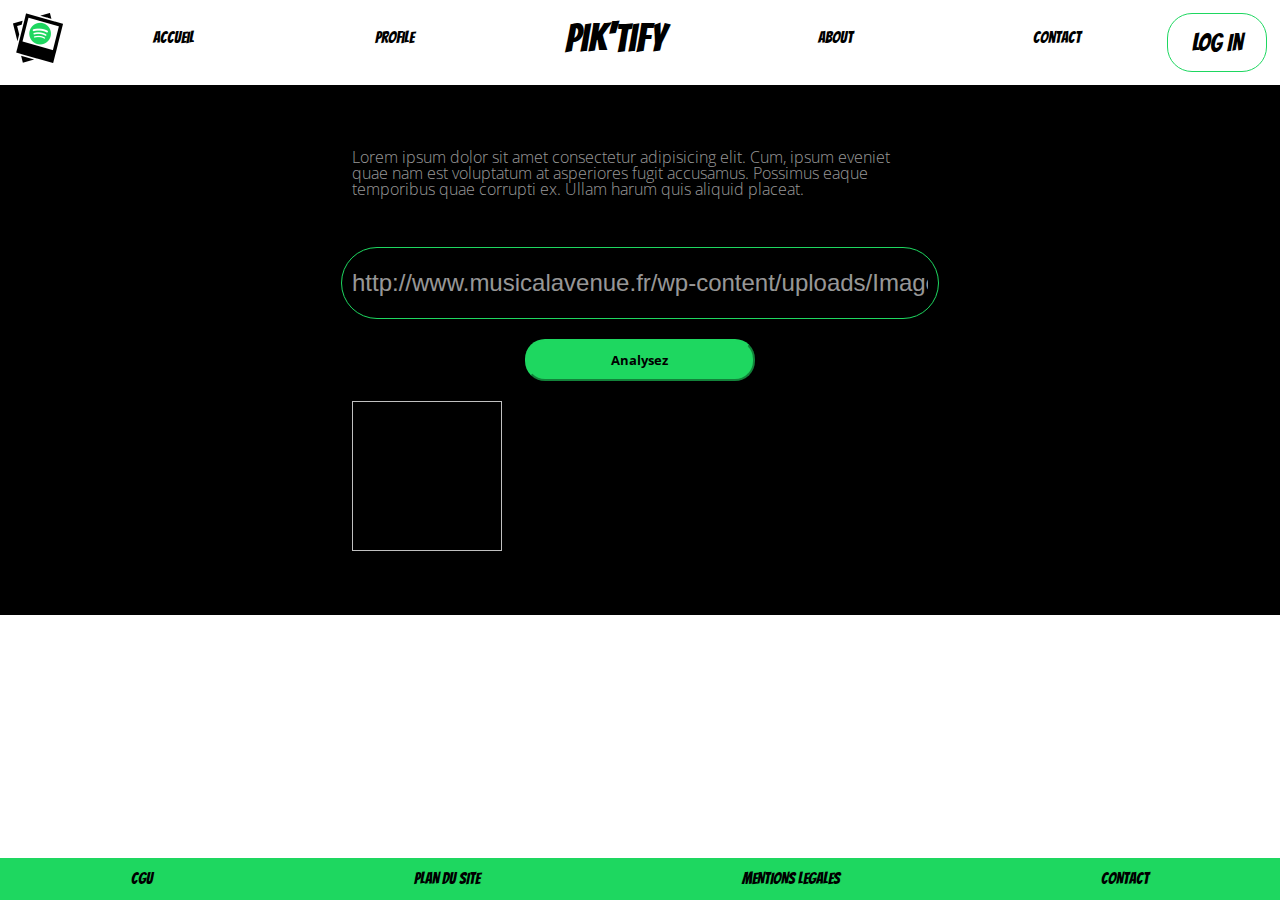
<file: pik_tify/index.html>
<!DOCTYPE html>
<html lang="fr">

<head>
	<meta charset="UTF-8">
	<meta name="viewport" content="width=device-width, initial-scale=1.0">
	<meta http-equiv="X-UA-Compatible" content="ie=edge">
	<title>Pik'tify - la musique par les images</title>
	<link rel="stylesheet" href="inc/css/normalize.css">
	<link rel="stylesheet" href="inc/css/style.css">
	<link rel="shortcut icon" href="inc/img/logo_piktify.png" sizes="32x32">
	<link href="https://fonts.googleapis.com/css?family=Bangers|Open+Sans:300,400,700" rel="stylesheet">
	<script src="http://ajax.googleapis.com/ajax/libs/jquery/1.9.0/jquery.min.js"></script>
</head>

<body>
	<header>
		<figure>
			<img src="inc/img/logo_piktify.png" alt="logo pik'tify">
		</figure>
		<nav class="main_nav">
			<ul>
				<li>
					<a href="index.html">Accueil</a>
				</li>
				<li>
					<a href="profile.html">Profile</a>
				</li>
				<li>
					<a href="index.html" class="title_header">Pik'tify</a>
				</li>
				<li>
					<a href="about.html">About</a>
				</li>
				<li>
					<a href="contact.html">Contact</a>
				</li>
			</ul>
		</nav>
		<button class="login_btn"><a href="login.html">LOG IN</a></button>
		
	</header>
	<main>
		<p class="intro">Lorem ipsum dolor sit amet consectetur adipisicing elit. Cum, ipsum eveniet quae nam est voluptatum at asperiores fugit
			accusamus. Possimus eaque temporibus quae corrupti ex. Ullam harum quis aliquid placeat.</p>
		<div class="drag_drop">Glisser ici votre image</div>
		<p class="ou">ou</p>
		<input type="text" class="upload_url" id="inputImage" placeholder="Entrez l'url de l'image" value="http://www.musicalavenue.fr/wp-content/uploads/Image-a-la-une_Amy-Winehouse-900x444.jpg">
		<button class="submit_btn" onclick="celebritiesButtonClick()">Analysez</button>
		<section class="results">
			<img id="sourceImage" />
			<textarea id="responseTextArea"></textarea>
			<span id="captionSpan"></span>
		</section>

	</main>
	<footer>
		<ul>
			<li>
				<a href="#">CGU</a>
			</li>
			<li>
				<a href="#">PLAN DU SITE</a>
			</li>
			<li>
				<a href="#">MENTIONS LEGALES</a>
			</li>
			<li>
				<a href="#">CONTACT</a>
			</li>
		</ul>
	</footer>
	<script src="inc/js/common.js"></script>
	<script src="inc/js/app.js"></script>
</body>

</html>
</file>
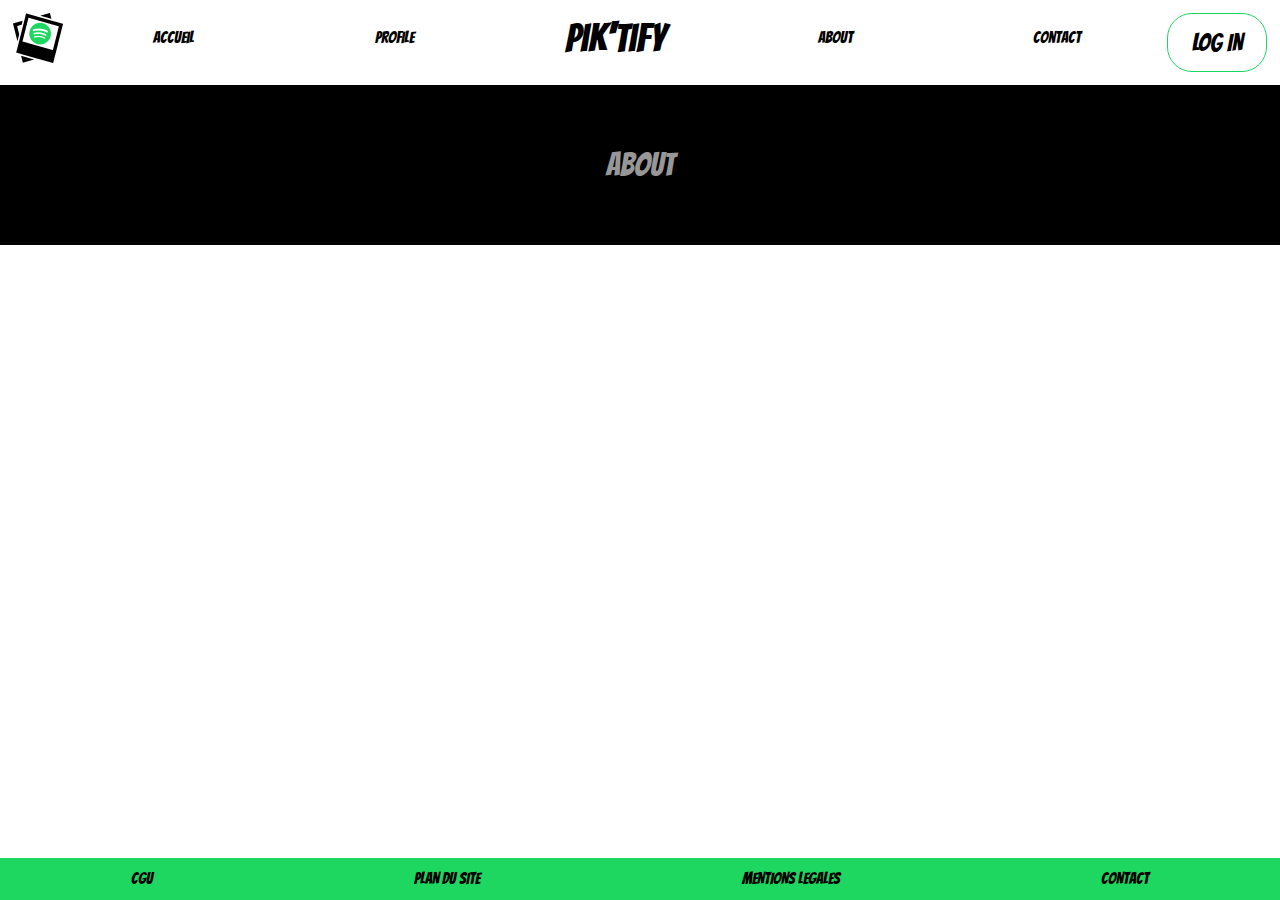
<file: pik_tify/about.html>
<!DOCTYPE html>
<html lang="fr">

<head>
    <meta charset="UTF-8">
    <meta name="viewport" content="width=device-width, initial-scale=1.0">
    <meta http-equiv="X-UA-Compatible" content="ie=edge">
    <title>Pik'tify - la musique par les images</title>
    <link rel="stylesheet" href="inc/css/normalize.css">
    <link rel="stylesheet" href="inc/css/style.css">
    <link rel="shortcut icon" href="inc/img/logo_piktify.png" sizes="32x32">
    <link href="https://fonts.googleapis.com/css?family=Bangers|Open+Sans:300,400,700" rel="stylesheet">
    <script src="http://ajax.googleapis.com/ajax/libs/jquery/1.9.0/jquery.min.js"></script>
</head>

<body>
    <header>
        <figure>
            <img src="inc/img/logo_piktify.png" alt="logo pik'tify">
        </figure>
        <nav class="main_nav">
            <ul>
                <li>
                    <a href="index.html">Accueil</a>
                </li>
                <li>
                    <a href="profile.html">Profile</a>
                </li>
                <li>
                    <a href="index.html" class="title_header">Pik'tify</a>
                </li>
                <li>
                    <a href="about.html">About</a>
                </li>
                <li>
                    <a href="contact.html">Contact</a>
                </li>
            </ul>
        </nav>
        <button class="login_btn">LOG IN</button>
    </header>
    <main>
<h1 class="page_title">about</h1>
    </main>
    <footer>
        <ul>
            <li>
                <a href="#">CGU</a>
            </li>
            <li>
                <a href="#">PLAN DU SITE</a>
            </li>
            <li>
                <a href="#">MENTIONS LEGALES</a>
            </li>
            <li>
                <a href="#">CONTACT</a>
            </li>
        </ul>
    </footer>
    <script src="inc/js/common.js"></script>
    <script src="inc/js/app.js"></script>
</body>

</html>
</file>
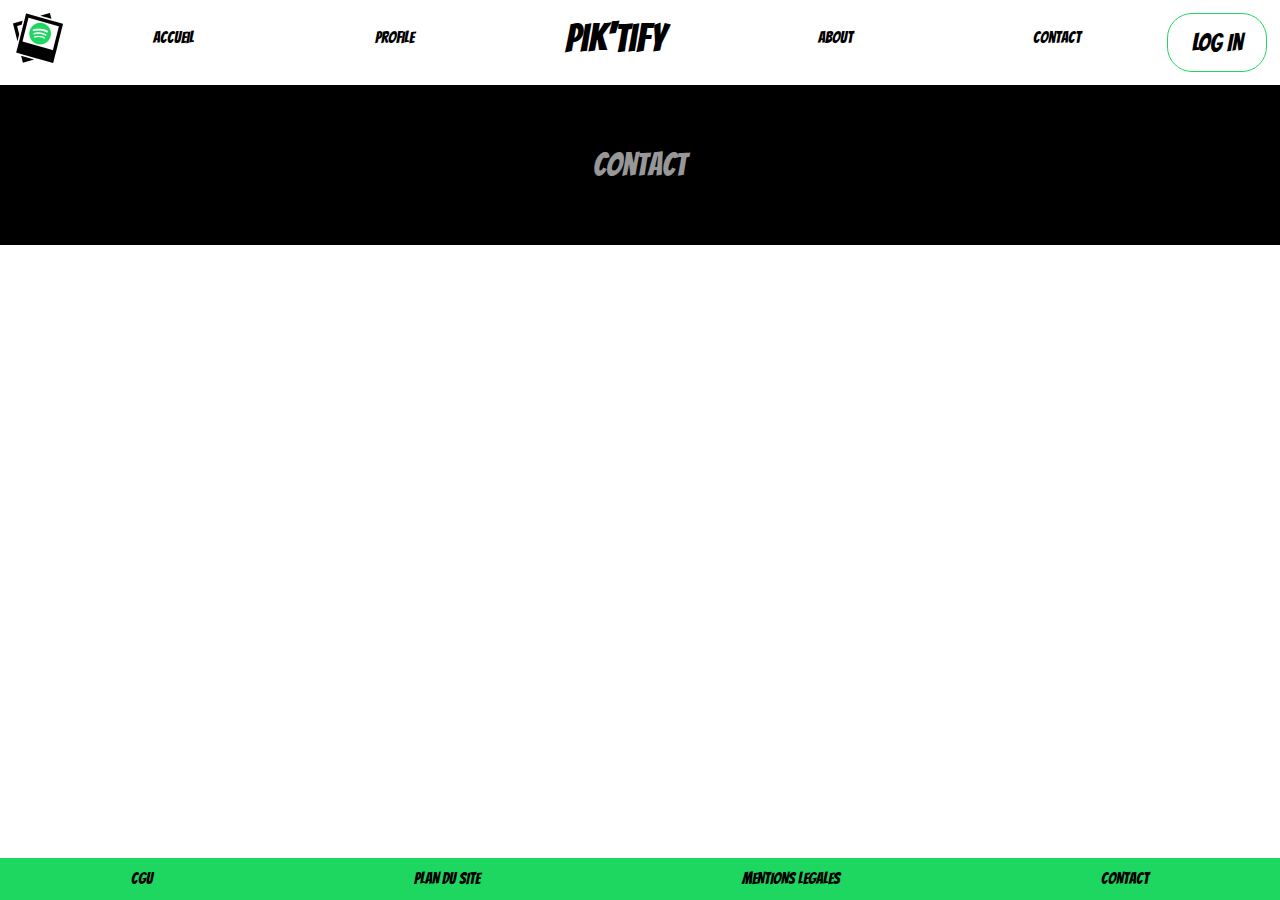
<file: pik_tify/contact.html>
<!DOCTYPE html>
<html lang="fr">

<head>
  <meta charset="UTF-8">
  <meta name="viewport" content="width=device-width, initial-scale=1.0">
  <meta http-equiv="X-UA-Compatible" content="ie=edge">
  <title>Pik'tify - la musique par les images</title>
  <link rel="stylesheet" href="inc/css/normalize.css">
  <link rel="stylesheet" href="inc/css/style.css">
  <link rel="shortcut icon" href="inc/img/logo_piktify.png" sizes="32x32">
  <link href="https://fonts.googleapis.com/css?family=Bangers|Open+Sans:300,400,700" rel="stylesheet">
  <script src="http://ajax.googleapis.com/ajax/libs/jquery/1.9.0/jquery.min.js"></script>
</head>

<body>
  <header>
    <figure>
      <img src="inc/img/logo_piktify.png" alt="logo pik'tify">
    </figure>
    <nav class="main_nav">
      <ul>
        <li>
          <a href="index.html">Accueil</a>
        </li>
        <li>
          <a href="profile.html">Profile</a>
        </li>
        <li>
          <a href="index.html" class="title_header">Pik'tify</a>
        </li>
        <li>
          <a href="about.html">About</a>
        </li>
        <li>
          <a href="contact.html">Contact</a>
        </li>
      </ul>
    </nav>
    <button class="login_btn">LOG IN</button>
  </header>
  <main>
<h1 class="page_title">contact</h1>
  </main>
  <footer>
    <ul>
      <li>
        <a href="#">CGU</a>
      </li>
      <li>
        <a href="#">PLAN DU SITE</a>
      </li>
      <li>
        <a href="#">MENTIONS LEGALES</a>
      </li>
      <li>
        <a href="#">CONTACT</a>
      </li>
    </ul>
  </footer>
  <script src="inc/js/common.js"></script>
  <script src="inc/js/app.js"></script>
</body>

</html>
</file>
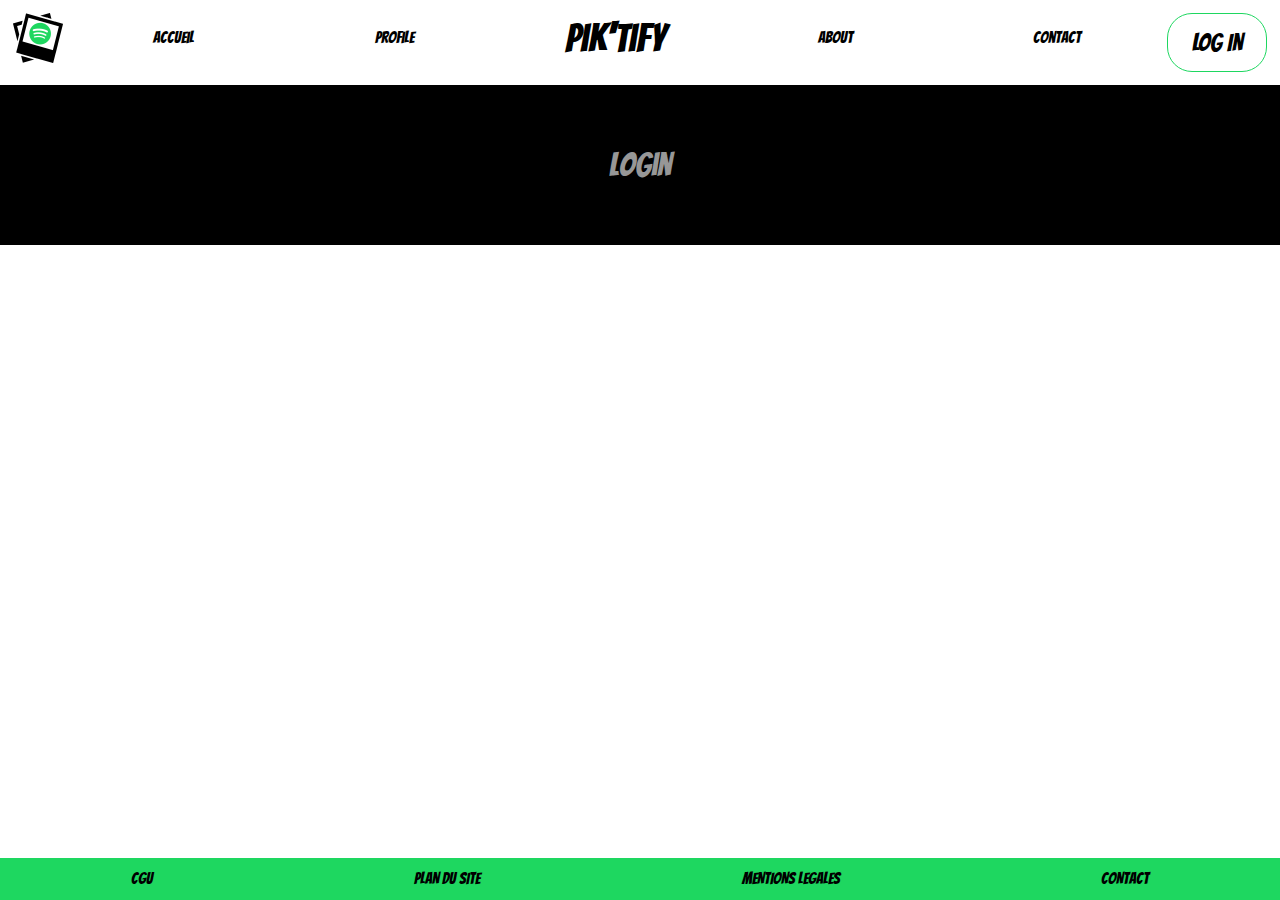
<file: pik_tify/login.html>
<!DOCTYPE html>
<html lang="fr">

<head>
  <meta charset="UTF-8">
  <meta name="viewport" content="width=device-width, initial-scale=1.0">
  <meta http-equiv="X-UA-Compatible" content="ie=edge">
  <title>Pik'tify - la musique par les images</title>
  <link rel="stylesheet" href="inc/css/normalize.css">
  <link rel="stylesheet" href="inc/css/style.css">
  <link rel="shortcut icon" href="inc/img/logo_piktify.png" sizes="32x32">
  <link href="https://fonts.googleapis.com/css?family=Bangers|Open+Sans:300,400,700" rel="stylesheet">
  <script src="http://ajax.googleapis.com/ajax/libs/jquery/1.9.0/jquery.min.js"></script>
</head>

<body>
  <header>
    <figure>
      <img src="inc/img/logo_piktify.png" alt="logo pik'tify">
    </figure>
    <nav class="main_nav">
      <ul>
        <li>
          <a href="index.html">Accueil</a>
        </li>
        <li>
          <a href="profile.html">Profile</a>
        </li>
        <li>
          <a href="index.html" class="title_header">Pik'tify</a>
        </li>
        <li>
          <a href="about.html">About</a>
        </li>
        <li>
          <a href="contact.html">Contact</a>
        </li>
      </ul>
    </nav>
    <button class="login_btn">
      <a href="login.html">LOG IN</a>
    </button>
    </header>
    <main>
      <h1 class="page_title">login</h1>
    </main>
    <footer>
        <ul>
            <li>
                <a href="#">CGU</a>
            </li>
            <li>
                <a href="#">PLAN DU SITE</a>
            </li>
            <li>
                <a href="#">MENTIONS LEGALES</a>
            </li>
            <li>
                <a href="#">CONTACT</a>
            </li>
        </ul>
    </footer>
    <script src="inc/js/common.js"></script>
    <script src="inc/js/app.js"></script>
</body>

</html>
</file>
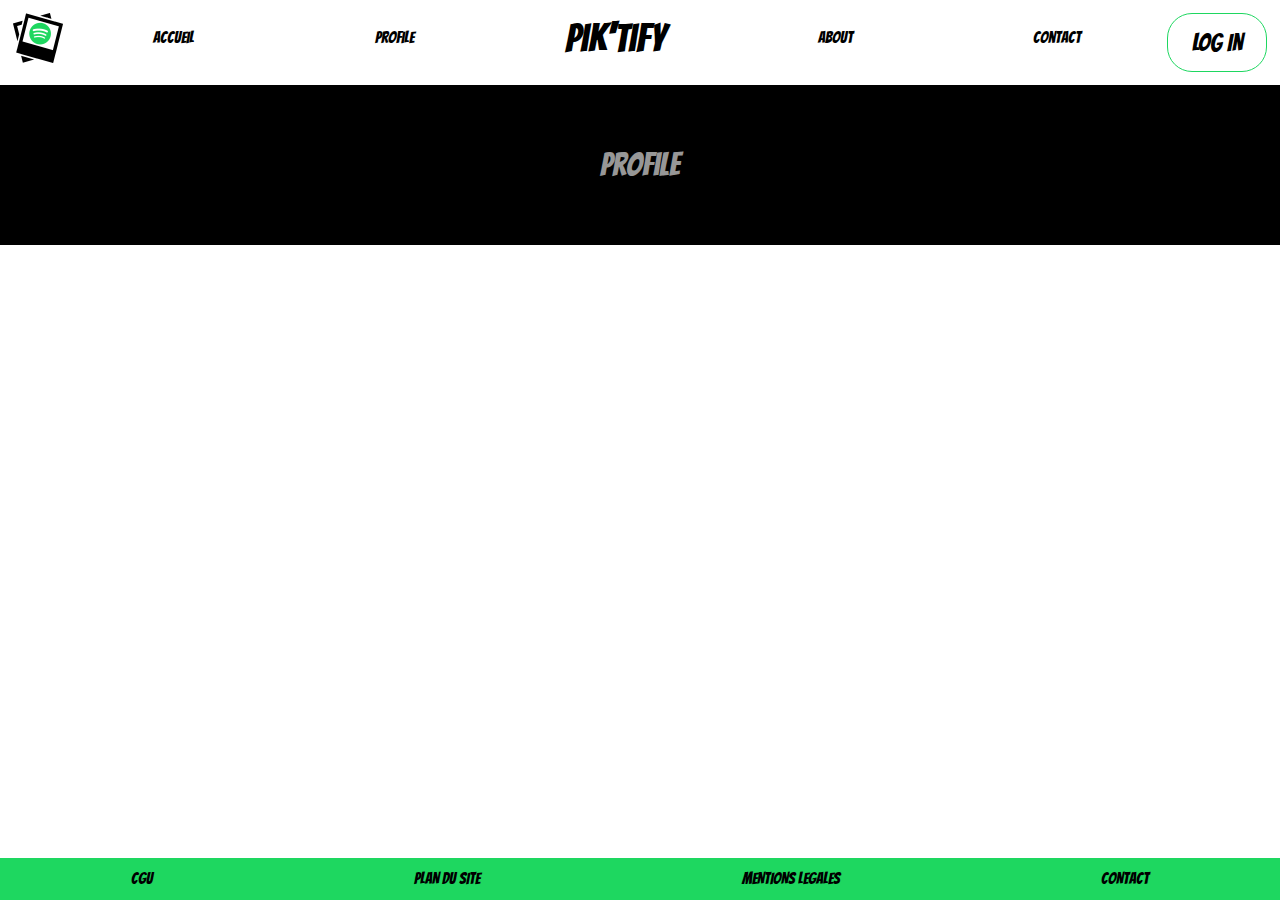
<file: pik_tify/profile.html>
<!DOCTYPE html>
<html lang="fr">

<head>
    <meta charset="UTF-8">
    <meta name="viewport" content="width=device-width, initial-scale=1.0">
    <meta http-equiv="X-UA-Compatible" content="ie=edge">
    <title>Pik'tify - la musique par les images</title>
    <link rel="stylesheet" href="inc/css/normalize.css">
    <link rel="stylesheet" href="inc/css/style.css">
    <link rel="shortcut icon" href="inc/img/logo_piktify.png" sizes="32x32">
    <link href="https://fonts.googleapis.com/css?family=Bangers|Open+Sans:300,400,700" rel="stylesheet">
    <script src="http://ajax.googleapis.com/ajax/libs/jquery/1.9.0/jquery.min.js"></script>
</head>

<body>
    <header>
        <figure>
            <img src="inc/img/logo_piktify.png" alt="logo pik'tify">
        </figure>
        <nav class="main_nav">
            <ul>
                    <li>
                        <a href="index.html">Accueil</a>
                    </li>
                    <li>
                        <a href="profile.html">Profile</a>
                    </li>
                    <li><a href="index.html" class="title_header">Pik'tify</a></li>
                    <li>
                        <a href="about.html">About</a>
                    </li>
                    <li>
                        <a href="contact.html">Contact</a>
                    </li>
            </ul>
        </nav>
        <button class="login_btn">LOG IN</button>
    </header>
    <main>
<h1 class="page_title">profile</h1>
    </main>
    <footer>
        <ul>
            <li>
                <a href="#">CGU</a>
            </li>
            <li>
                <a href="#">PLAN DU SITE</a>
            </li>
            <li>
                <a href="#">MENTIONS LEGALES</a>
            </li>
            <li>
                <a href="#">CONTACT</a>
            </li>
        </ul>
    </footer>
    <script src="inc/js/common.js"></script>
    <script src="inc/js/app.js"></script>
</body>

</html>
</file>
<file: pik_tify/inc/css/style.css>
body,
html {
  font-family: 'Open Sans', sans-serif;
  height: 100%;
}

a {
  color: inherit;
  cursor: pointer;
}

button {
    outline: none;
}

/******HEADER******/

header,
footer {
  font-family: 'Bangers', cursive;
}

header {
  display: flex;
  flex-wrap: nowrap;
  padding: 1%;
}

header figure img,
header nav,
header button {
  flex: 1 auto;
  margin: 0;
}

header figure {
  margin: 0;
}

header figure img {
  width: 50px;
}

nav ul li {
  float: left;
  width: 20%;
  text-align: center;
  line-height: 50px;
}

nav ul li a:hover {
  color: #1ED760;
}

.title_header {
  font-size: 2.5rem;
}

.title_header:hover {
  color: black;
}

.login_btn {
  font-family: 'Bangers', cursive;
  font-size: 1.5rem;
  max-width: 100px;
  background: transparent;
  border: 1px solid #1ED760;
  border-radius: 25px;
}

.login_btn:hover {
  background: #1ED760;
  color: white;
}

/*****************MAIN*****************/

main {
  background: black;
  color: rgba(255, 255, 255, 0.6);
  padding: 5%;
  /* height: calc(100% - 200px); */
}

.intro {
  max-width: 50%;
  margin: 0 auto;
  font-weight: 300;
}

.page_title {
  font-family: 'Bangers', cursive;
  text-align: center;
  font-size: 2rem;
}

.drag_drop {
  width: 400px;
  height: 300px;
  border: 1px solid #1ED760;
  margin: 50px auto 0;
  text-align: center;
  font-size: 30px;
  line-height: 300px;
  display: none;
}

.upload_url {
  display: block;
  margin: 50px auto 20px;
  border: 1px solid #1ED760;
  border-radius: 40px;
  padding: 10px;
  width: 50%;
  background: transparent;
  height: 50px;
  font-size: 1.5rem;
  color: rgba(255, 255, 255, 0.6);
}

.upload_url::placeholder {
  padding-left: 20px;
}

.submit_btn {
  width: 20%;
  padding: 10px;
  border-radius: 20px;
  display: block;
  margin: 0 auto 20px;
  background: #1ED760;
  border: 2px solid #1ED760;
  border-style: outset;
  font-family: 'Open Sans', sans-serif;
  font-weight: 700;
}

.submit_btn:active {
  background: black;
  color: #1ED760;
}

.results {
  display: flex;
  align-items: center;
  justify-content: space-between;
  max-width: 50%;
  margin: 0 auto;
}

#responseTextArea {
  min-width: 40%;
  min-height: 100px;
  border: 1px solid #1ED760;
  background: transparent;
  color: rgba(255, 255, 255, 0.6);
  /* visibility: hidden; */
  display: none;
}

#sourceImage {
  width: 150px;
  height: 150px;
  object-fit: contain;
}

.result_name:hover {
  text-transform: uppercase;
}

.ou {
  text-align: center;
  padding: 30px;
  display: none;
}

/*******************FOOTER*************/

footer {
  background-color: #1ED760;
  position: absolute;
  bottom: 0;
  width: 100%;
}

footer ul {
  display: flex;
}

footer ul li {
  flex: 1 auto;
  text-align: center;
  padding: 1%;
}
</file>
